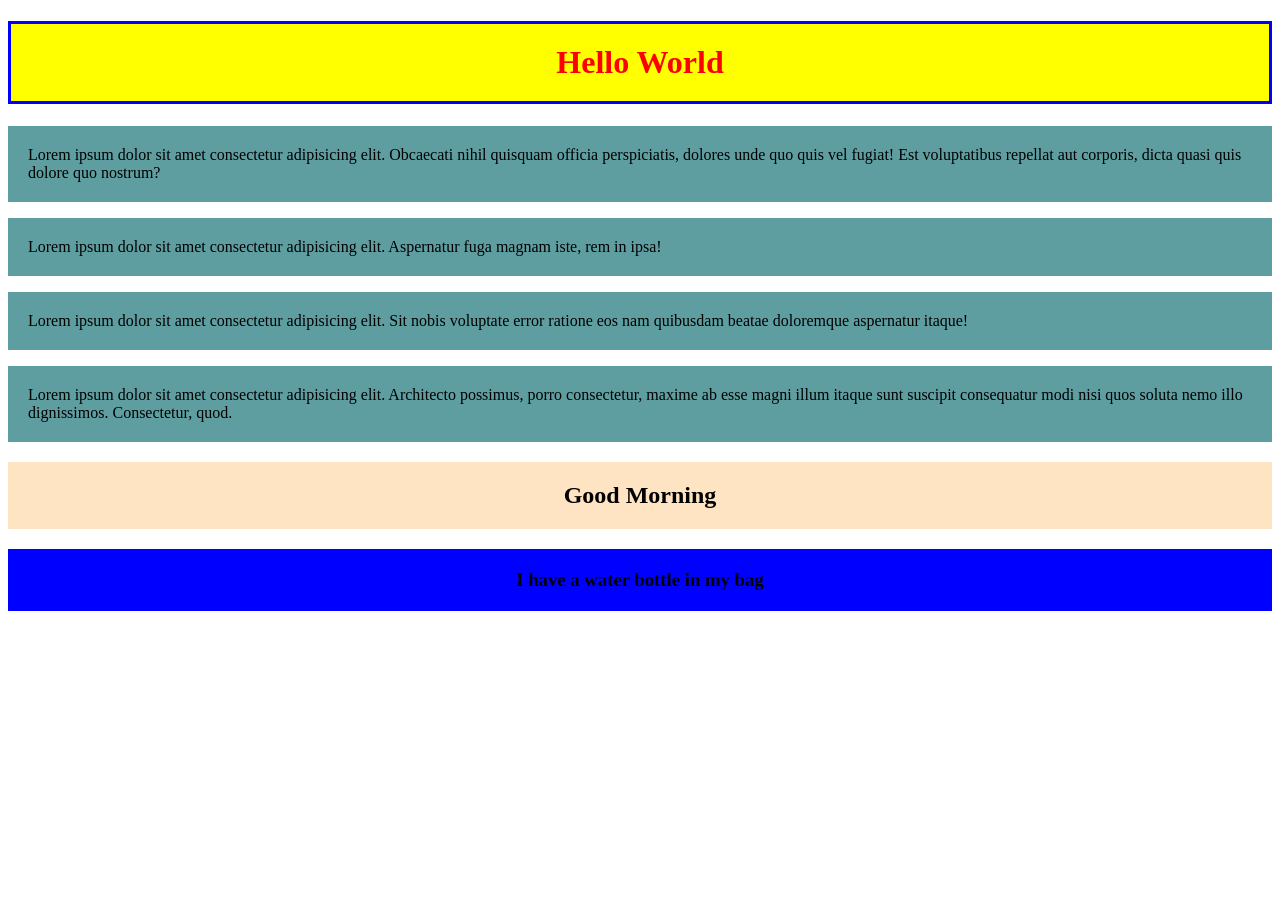
<file: index.html>
<!DOCTYPE html>
<html lang="en">
<head>
    <meta charset="UTF-8">
    <meta name="viewport" content="width=device-width, initial-scale=1.0">
    <title>Document</title>
    <style>
        p{
            color: black;
            background-color: cadetblue;
            padding: 20px;
        }
    </style>
    <link rel="stylesheet" href="./index.css">
</head>
<body>
    
    <!-- INLINE CSS(Style Atribute) -->
<h1 style="color: red;background-color: yellow;border: 3px solid blue;padding: 20px;text-align: center;">Hello World</h1>

<h1></h1>

<!-- INTERNAL(Style) -->
<p>Lorem ipsum dolor sit amet consectetur adipisicing elit. Obcaecati nihil quisquam officia perspiciatis, dolores unde quo quis vel fugiat! Est voluptatibus repellat aut corporis, dicta quasi quis dolore quo nostrum?</p>
<p>Lorem ipsum dolor sit amet consectetur adipisicing elit. Aspernatur fuga magnam iste, rem in ipsa!</p>
<p>Lorem ipsum dolor sit amet consectetur adipisicing elit. Sit nobis voluptate error ratione eos nam quibusdam beatae doloremque aspernatur itaque!</p>
<p>Lorem ipsum dolor sit amet consectetur adipisicing elit. Architecto possimus, porro consectetur, maxime ab esse magni illum itaque sunt suscipit consequatur modi nisi quos soluta nemo illo dignissimos. Consectetur, quod.</p>

<!-- EXTERNAL CSS(.css) -->
 <h2>Good Morning</h2>
 <h3>I have a water bottle in my bag</h3>

</body>
</html>
</file>
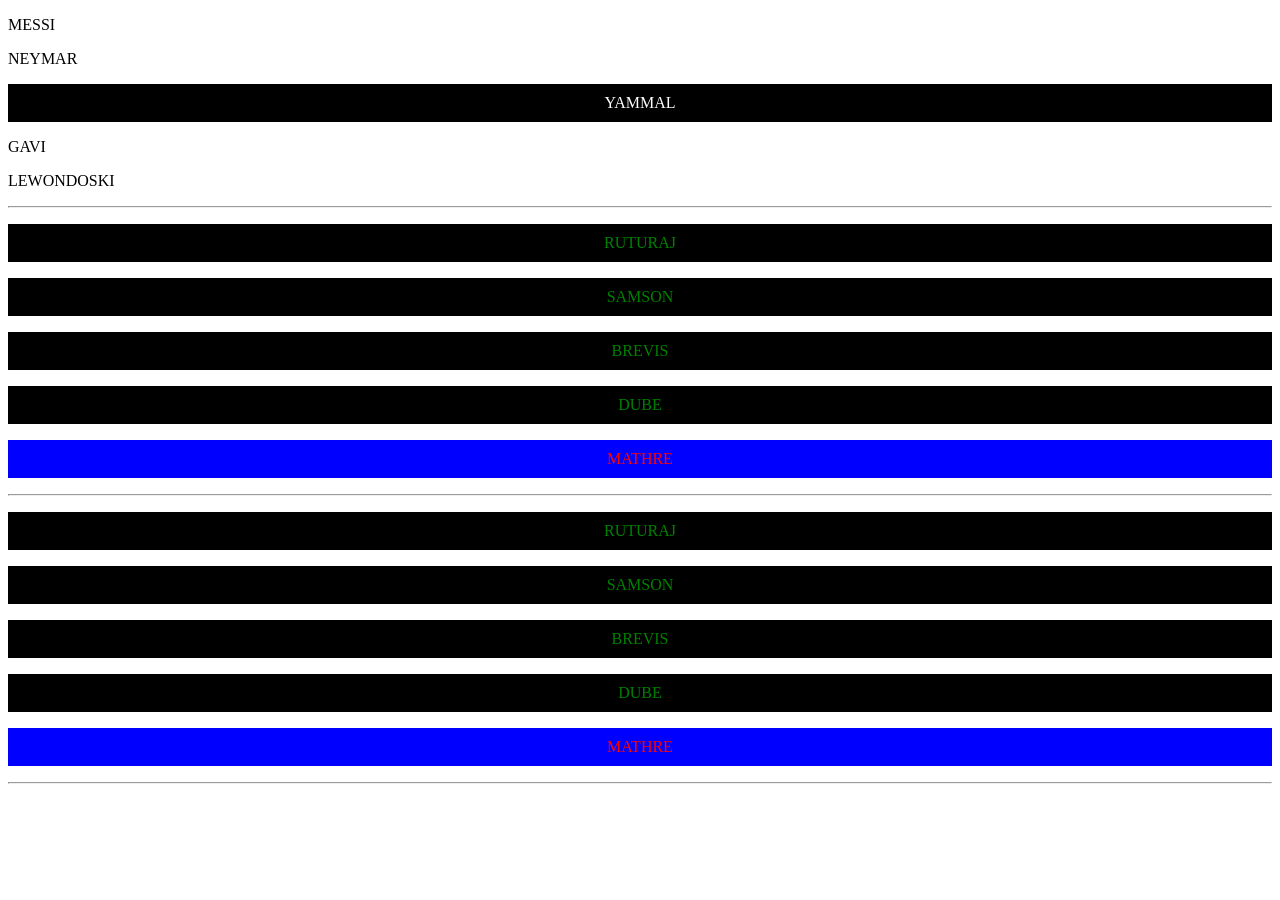
<file: AttributesSelector.html>
<!DOCTYPE html>
<html lang="en">
<head>
    <meta charset="UTF-8">
    <meta name="viewport" content="width=device-width, initial-scale=1.0">
    <title>Document</title>
    <style>
        [class]{
            color:white;
            background-color:black;
            padding:10px;
            text-align:center;
        }

        [title="rajaa"]{
            color:red;
            background-color:blue;
            padding:10px;
            text-align:center;
        }
        [title~="raja"]{
            color:green;
            background-color:black;
            padding:10px;
            text-align:center;
        }


    </style>
    
</head>
<body>
    <!-- ATTRIBUTE NAME -->
    <p id="demo">MESSI</p>
    <p title="para">NEYMAR</p>
    <p class="cls">YAMMAL</p>
    <p title="demo">GAVI</p>
    <p id="para">LEWONDOSKI</p>
    <hr>

    <!-- ATTRIBUTE ="VALUE" -->
     <p title=" raja">RUTURAJ</p>
     <p title="raja ">SAMSON</p>
     <p title="raja">BREVIS</p>
     <p title=" raja">DUBE</p>
     <p title="rajaa">MATHRE</p>
     <hr>

    <!-- ATTRIBUTE~="VALUE" -->
     <p title=" raja">RUTURAJ</p>
     <p title="raja ">SAMSON</p>
     <p title="raja">BREVIS</p>
     <p title=" raja">DUBE</p>
     <p title="rajaa">MATHRE</p>
     <hr>

     <!-- ATTRIBUTE|="VALUE" -->
      

    
</body>
</html>
</file>
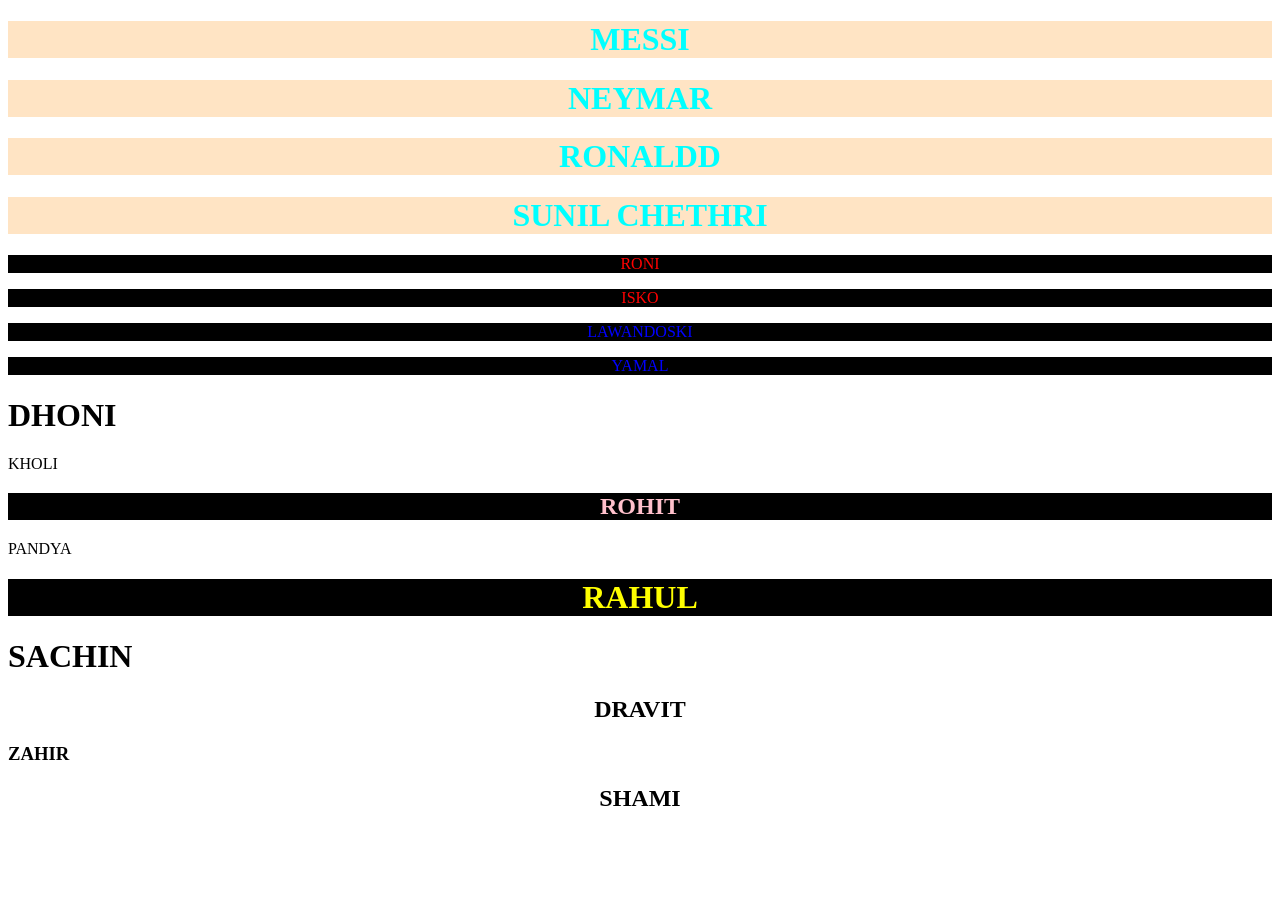
<file: Combinator.html>
<!DOCTYPE html>
<html lang="en">
<head>
    <meta charset="UTF-8">
    <meta name="viewport" content="width=device-width, initial-scale=1.0">
    <title>Document</title>
    <style>
        div h1{
            color:aqua;
            background-color: bisque;
            text-align:center;
        }

        div>p{
            color:red;
            background-color:black;
            text-align:center;        
        }
        div>span>p{
            color:blue;
            background-color:black;
            text-align:center;        
        }
         p+h2{
            color:pink;
            background-color:black;
            text-align:center;        
        }
         p+h1{
            color:yellow;
            background-color:black;
            text-align:center;        
        }
        h1~h2{
            color:white
            background-color:black;
            text-align:center;
        }

    </style>
</head>
<body>
    <!-- DESCENDANT SELECTOR(SPACE) -->
    <div>
        <h1>MESSI</h1>
        <h1>NEYMAR</h1>
        <span>
            <h1>RONALDD</h1>
        </span>
        <span>
            <h1>SUNIL CHETHRI</h1>
        </span>
    </div>

    <!-- CHILD SELECTOR (>) -->
     <div>
        <p>RONI</p>
        <p>ISKO</p>
        <span>
            <p>LAWANDOSKI</p>
               </span>
            <span>
                <p>YAMAL</p>
            </span>
     
     </div>

     <!-- ADJACENT SIBLING SELECTOR (+) -->

     <h1>DHONI</h1>
     <p>KHOLI</p>
     <h2>ROHIT</h2>
     <p>PANDYA</p>
     <h1>RAHUL</h1>

     <!-- GENERAL SIBLING SELECTOR (~) -->

     <h1>SACHIN</h1>
     <h2>DRAVIT</h2>
     <h3>ZAHIR</h3>
     <h2>SHAMI</h2>

</body>
</html>
</file>
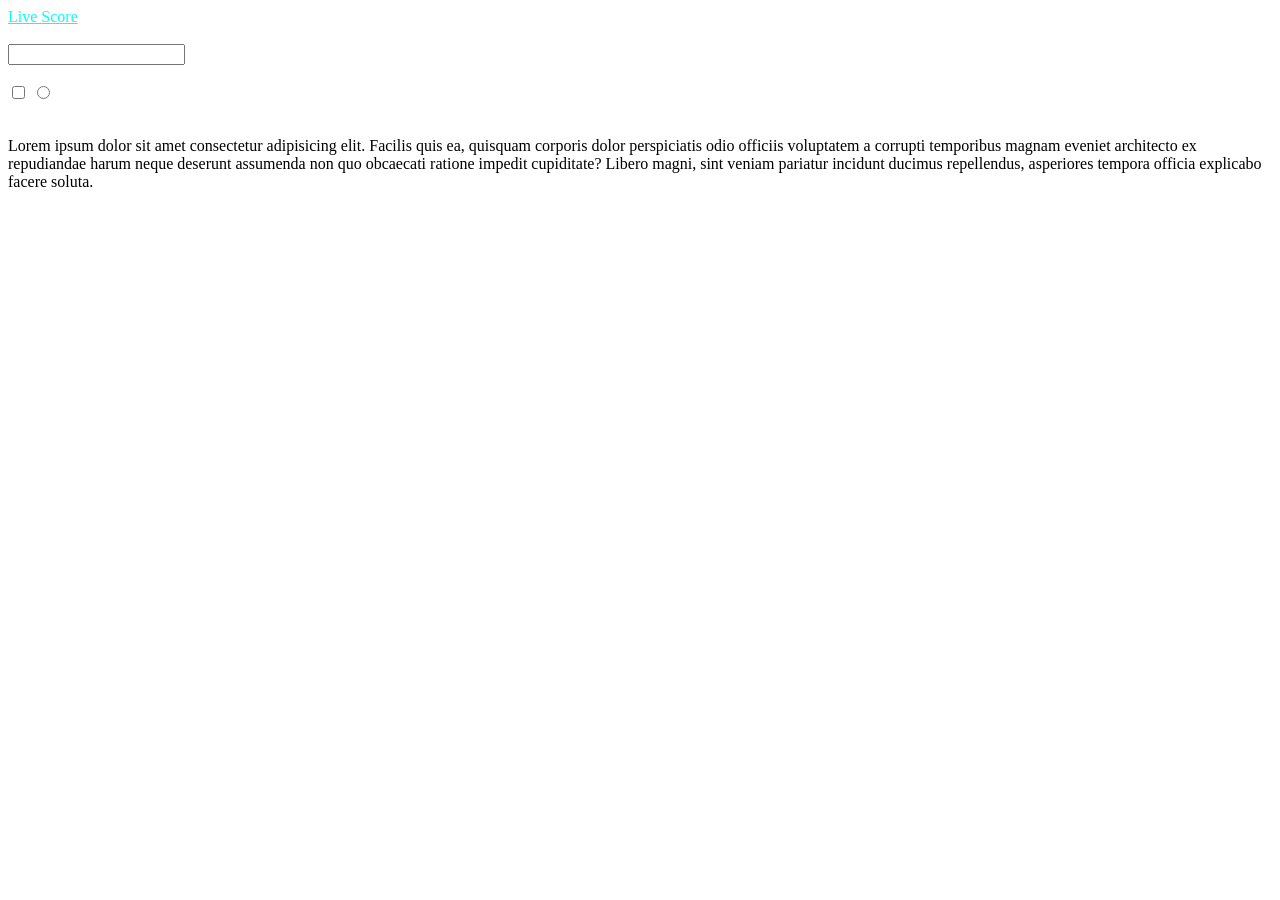
<file: PseudoDynamicClass.html>
<!DOCTYPE html>
<html lang="en">
<head>
    <meta charset="UTF-8">
    <meta name="viewport" content="width=device-width, initial-scale=1.0">
    <title>Document</title>
    <style>
        a:link{
            color:aqua;
        }
        a:active{
            color:chartreuse;
        
        }
        a:visited{
            color:pink;
        }
        input:focus{
            height:30px;
            width:30px;
            color:purple;
            background-color:yellowgreen;
        }
        input:checked{
            accent-color: green;
            height: 20px;
            width:20px;
        }
        [type="checkbox"]checked{
             height: 20px;
            width:20px;
            accent-color:red;
        }
         [type="radio"]checked{
             height: 20px;
            width:20px;
            accent-color:blue;
        }
        p:hover{
            color:blue;
            background-color:yellow;
            text-decoration:underline;
        }

    
    </style>
</head>
<body>
    <!-- LINK,ACTIVE,VISITED -->
     <a href="https://crex.com/">Live Score</a>
     <br><br>

     <!-- FOCUS -->
      <input type="text">
      <br><br>

      <!-- CHECKED -->
       <input type="checkbox">
       <input type="radio">
       <br><br>

       <!-- HOVER -->
        <p>Lorem ipsum dolor sit amet consectetur adipisicing elit. Facilis quis ea, quisquam corporis dolor perspiciatis odio officiis voluptatem a corrupti temporibus magnam eveniet architecto ex repudiandae harum neque deserunt assumenda non quo obcaecati ratione impedit cupiditate? Libero magni, sint veniam pariatur incidunt ducimus repellendus, asperiores tempora officia explicabo facere soluta.</p>

</body>
</html>
</file>
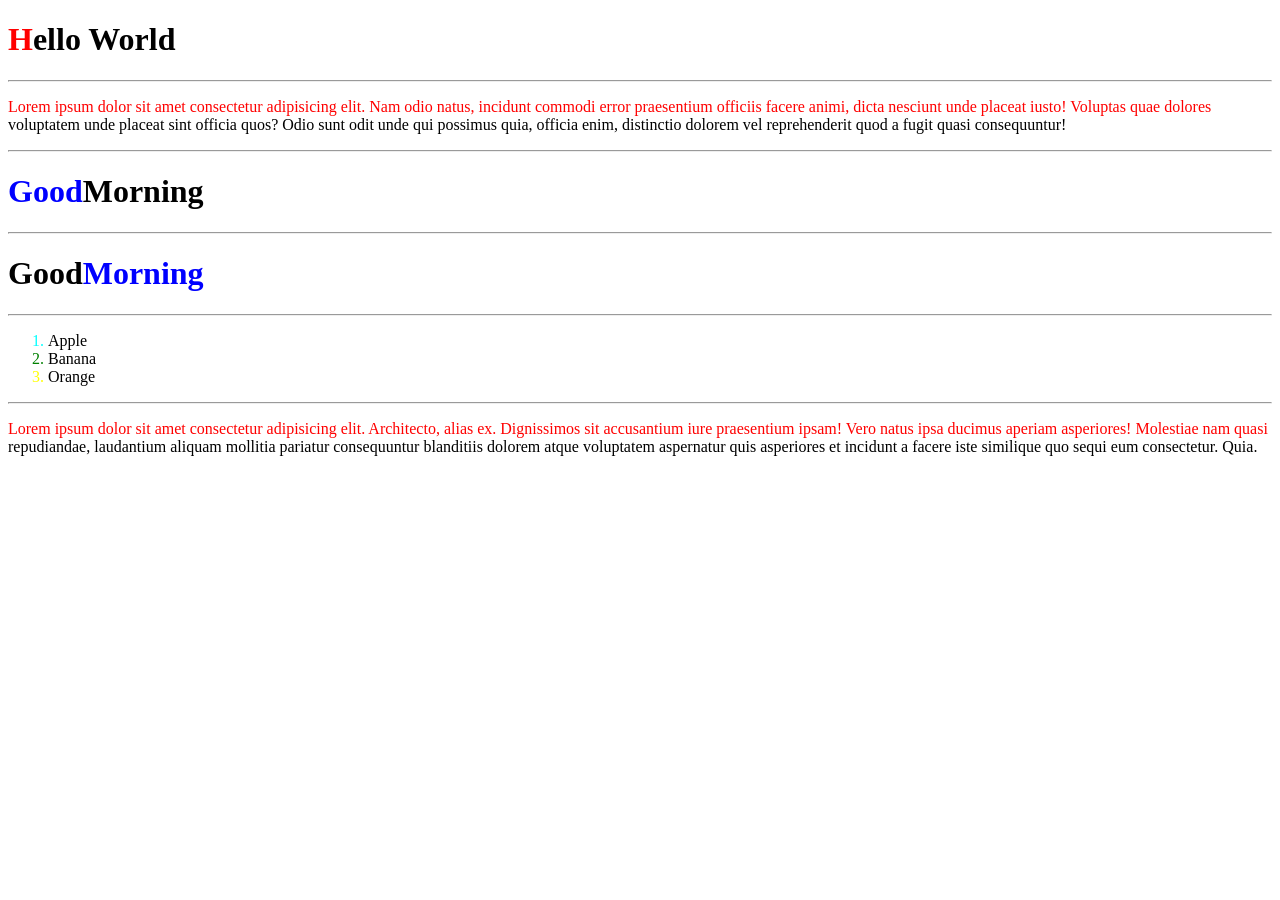
<file: Pseudoelement.html>
<!DOCTYPE html>
<html lang="en">
<head>
    <meta charset="UTF-8">
    <meta name="viewport" content="width=device-width, initial-scale=1.0">
    <title>Document</title>
    <style>
        #demo1::first-letter{
            color:red;
        }

        p::first-line{
            color:red
        }
        #demo2::before{
            content:"Good";
            color: blue;
            
        }
        #demo3::after{
            content:"Morning";
            color:blue;
        }
        ol>li::marker{
            color:red;
        }
        #demo4::marker{
            color: aqua;
        }
         #demo5::marker{
            color: green;
        }
         #demo6::marker{
            color: yellow;
        }
        #demo7::selection{
            color:white;
            background-color: red;

        }
        

    </style>
</head>
<body>
    <!-- FIRST LETTER -->
    <h1 id="demo1">Hello World</h1>
    <hr>

    <!-- FIRST LINE -->
     <P>Lorem ipsum dolor sit amet consectetur adipisicing elit. Nam odio natus, incidunt commodi error praesentium officiis facere animi, dicta nesciunt unde placeat iusto! Voluptas quae dolores voluptatem unde placeat sint officia quos? Odio sunt odit unde qui possimus quia, officia enim, distinctio dolorem vel reprehenderit quod a fugit quasi consequuntur!</P>
     <hr>

     <!-- BEFORE -->
      <h1 id="demo2">Morning</h1>
      <hr>

      <!-- AFTER -->
       <h1 id="demo3">Good</h1>
       <hr>

       <!-- MARKER -->
       <ol>
        <li id="demo4">Apple</li>
        <li id="demo5">Banana</li>
        <li id="demo6">Orange</li>
       </ol>
       <hr>

       <!-- SELECTION -->

    <P id="demo7">Lorem ipsum dolor sit amet consectetur adipisicing elit. Architecto, alias ex. Dignissimos sit accusantium iure praesentium ipsam! Vero natus ipsa ducimus aperiam asperiores! Molestiae nam quasi repudiandae, laudantium aliquam mollitia pariatur consequuntur blanditiis dolorem atque voluptatem aspernatur quis asperiores et incidunt a facere iste similique quo sequi eum consectetur. Quia.</P>


</body>
</html>
</file>
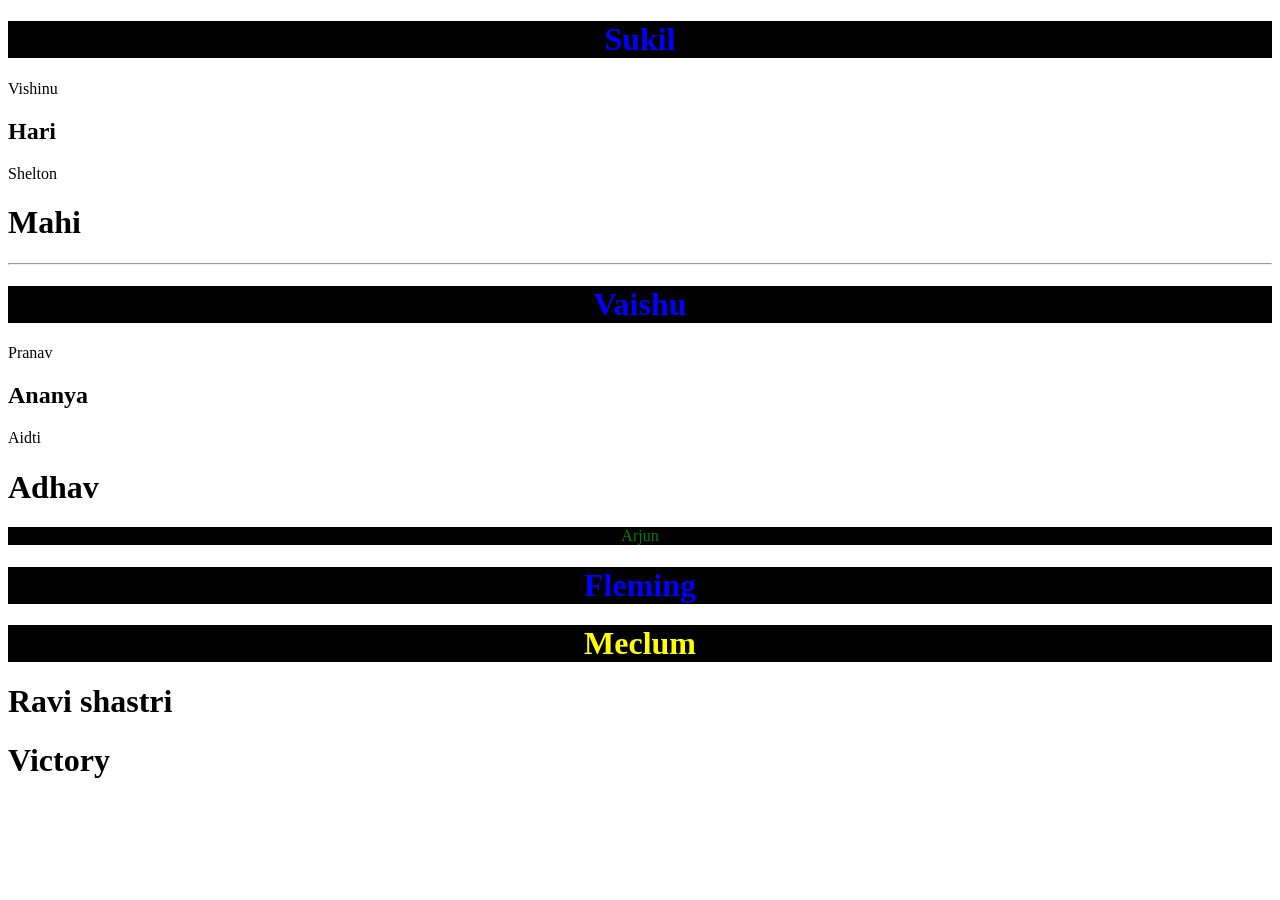
<file: PseudoStructuralClass.html>
<!DOCTYPE html>
<html lang="en">
<head>
    <meta charset="UTF-8">
    <meta name="viewport" content="width=device-width, initial-scale=1.0">
    <title>Document</title>
    <style>
        div>h1:first-child{
            color:blue;
            background-color:black;
            text-align: center;
        }
        div>p:last-child{
            color:green;
            background-color:black;
            text-align:center;
        }
        #demo>h1:nth-child(2){
            color:yellow;
            background-color:black;
            text-align: center;
    </style>
    
</head>
<body>
    <!-- FIRST CHILD & LAST CHILD -->
     <div>
        <h1>Sukil</h1>
        <p>Vishinu</p>
        <h2>Hari</h2>
        <p>Shelton</p>
        <h1>Mahi</h1>
     </div>

     <hr>

     <div>
        <h1>Vaishu</h1>
        <p>Pranav</p>
        <h2>Ananya</h2>
        <p>Aidti</p>
        <h1>Adhav</h1>
        <p>Arjun</p>
     </div>

     <!--nth CHILD -->
     <div id="demo">
       <h1>Fleming</h1>
       <h1>Meclum</h1>
       <h1>Ravi shastri</h1>
       <h1>Victory</h1>
     </div>
    
</body>
</html>
</file>
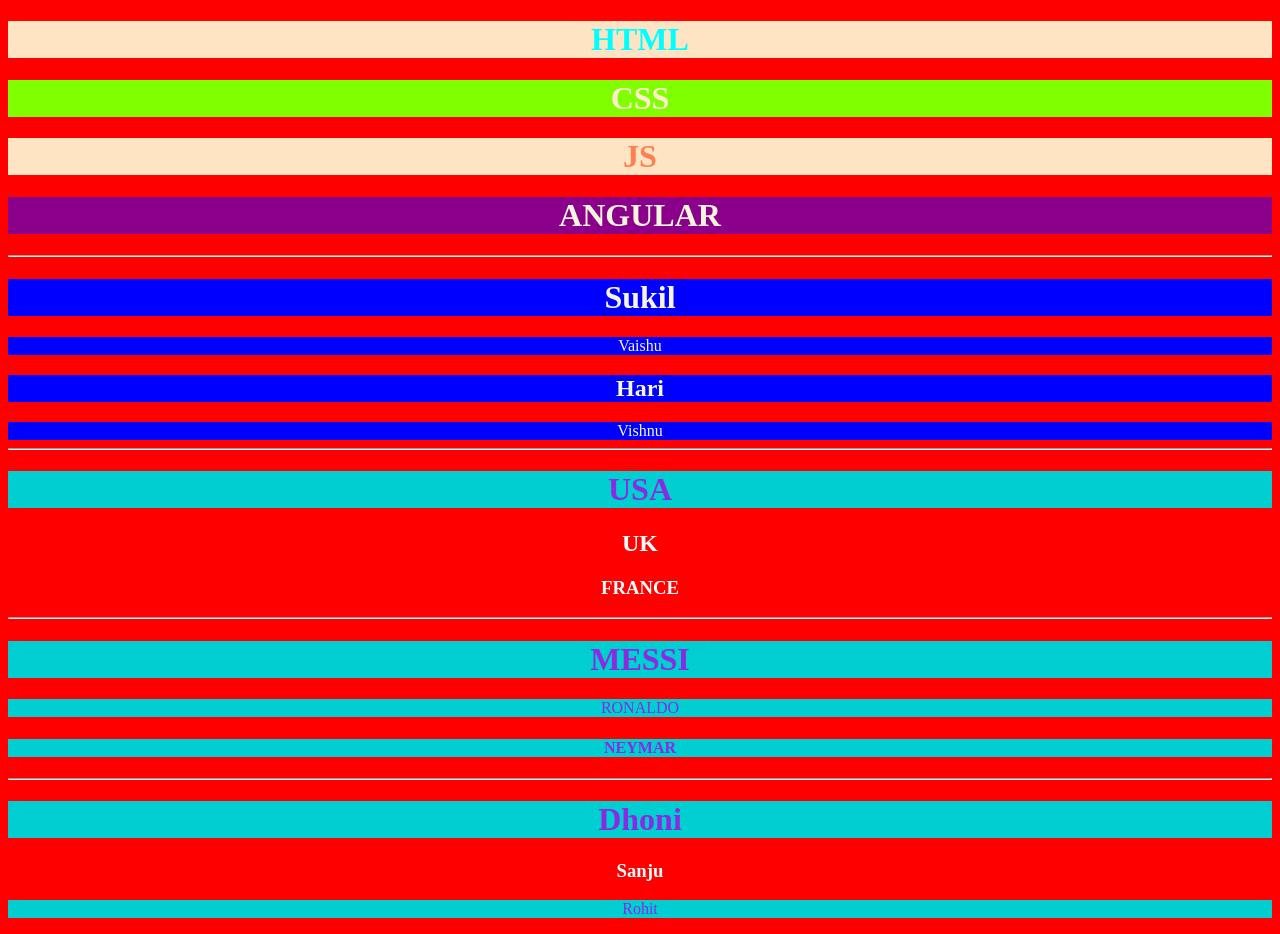
<file: Simpleselector.html>
<!DOCTYPE html>
<html lang="en">
<head>
    <meta charset="UTF-8">
    <meta name="viewport" content="width=device-width, initial-scale=1.0">
    <title>Document</title>
    <style>
        #demo1{
            color: aqua;
            background-color: bisque;
            text-align: center;
        }
        #demo2{
            color:blanchedalmond;
            background-color: chartreuse;
            text-align: center;
        }
        #demo3{
            color: coral;
            background-color: bisque;
            text-align: center;
        }
        #demo4{
            color: beige;
            background-color: darkmagenta;
            text-align: center;
        }
        .cls{
            color: beige;
            background-color: blue;
            text-align: center;
        }
        h1,p,h4{
            color: blueviolet;
            background-color: darkturquoise;
            text-align: center;
        }
        *{
            color: white;
            background-color: red;
            text-align: center;
        }
    </style>
</head>
<body>
    
     <!-- id(#) -->
      <h1 id="demo1">HTML</h1>
      <h1 id="demo2">CSS</h1>
      <h1 id="demo3">JS</h1>
      <h1 id="demo4">ANGULAR</h1>
      <hr>

      <!-- CLASS(.) -->
       <h1 class="cls">Sukil</h1>
       <p class="cls">Vaishu</p>
       <h2 class="cls">Hari</h2>
       <div class="cls">Vishnu</div>
       <hr>

       <!-- TagName -->
        <h1>USA</h1>
        <h2>UK</h2>
        <h3>FRANCE</h3>
        <hr>

        <!-- Groupping -->
         <h1>MESSI</h1>
         <p>RONALDO</p>
         <h4>NEYMAR</h4>
         <hr>

         <!-- Universal  -->
          <h1>Dhoni</h1>
          <h3>Sanju</h3>
          <p>Rohit</p>
</body>
</html>
</file>
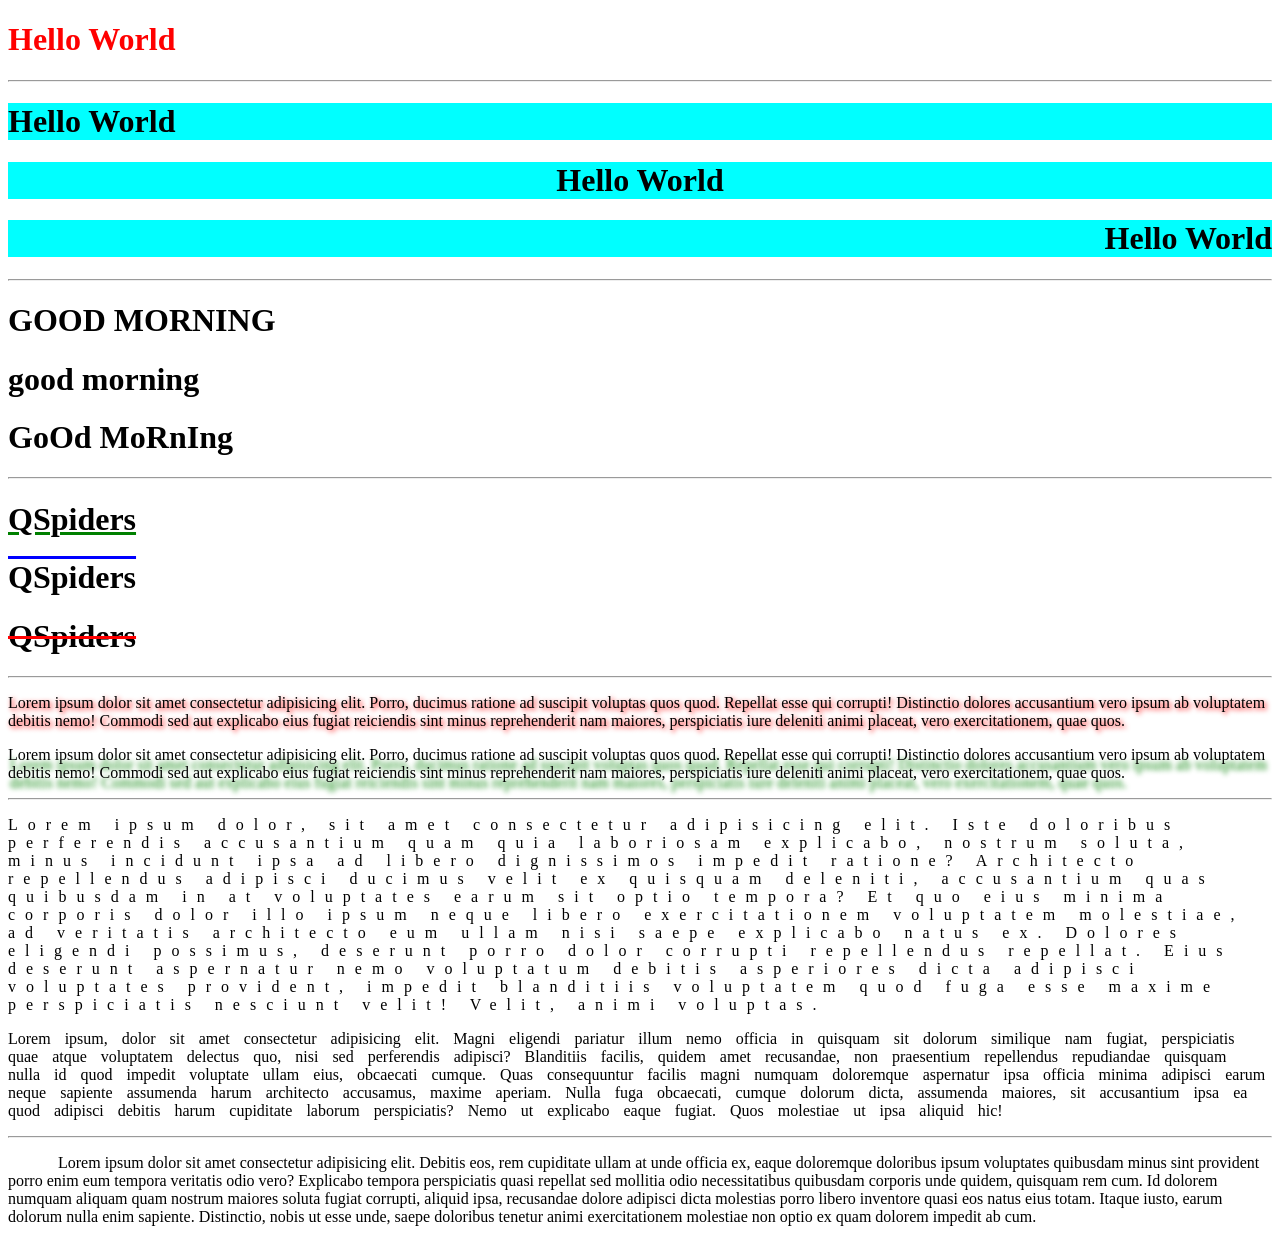
<file: TestProperty.html>
<!DOCTYPE html>
<html lang="en">
<head>
    <meta charset="UTF-8">
    <meta name="viewport" content="width=device-width, initial-scale=1.0">
    <title>Document</title>
    <style>
        #demo1{
            color:red;
        }
        #demo2{
            text-align:left;
            background-color:aqua;
        }
        #demo3{
            text-align:center;
            background-color:aqua;
        }
        #demo4{
            text-align:right;
            background-color:aqua;
        }
        #demo5{
            text-transform:uppercase;
        }
        #demo6{
            text-transform:lowercase;
        }
        #demo7{
            text-transform:capitalize;
        }
        #demo8{
            text-decoration:underline;
            text-decoration-color: green;
        }
        #demo9{
            text-decoration:overline;
            text-decoration-color:blue;
        }
        #demo10{
            text-decoration:line-through;
            text-decoration-color:red;
        }
        #para1{
            text-shadow: 2px 2px 5px red;
        }
        #para2{
            text-shadow: 2px 10px 5px green;
        }
        #para3{
            letter-spacing:10px;
        }
        #para4{
            word-spacing:10px;
        }
        #para5{
            text-indent:50px;
        }
    </style>
</head>
<body>
    <!-- TEXT COLOR -->
     <h1 id="demo1">Hello World</h1>
     <hr>

     <!-- TEXT ALIGN -->
        <h1 id="demo2">Hello World</h1>
        <h1 id="demo3">Hello World</h1>
        <h1 id="demo4">Hello World</h1>
        <hr>

    <!-- TEXT TRANSFORM -->

    <h1 id="demo5">Good Morning</h1>
    <h1 id="demo6">GOOD MORNING</h1>
    <h1 id="demo7">goOd moRnIng</h1>
    <hr>

    <!-- TEXT DECORATION -->

    <h1 id="demo8">QSpiders</h1>
    <h1 id="demo9">QSpiders</h1>
    <h1 id="demo10">QSpiders</h1>
    <hr>

    <!-- TEXT SHADOW -->

     <p id="para1">Lorem ipsum dolor sit amet consectetur adipisicing elit. Porro, ducimus ratione ad suscipit voluptas quos quod. Repellat esse qui corrupti! Distinctio dolores accusantium vero ipsum ab voluptatem debitis nemo! Commodi sed aut explicabo eius fugiat reiciendis sint minus reprehenderit nam maiores, perspiciatis iure deleniti animi placeat, vero exercitationem, quae quos.
     </p>

     <p id="para2">Lorem ipsum dolor sit amet consectetur adipisicing elit. Porro, ducimus ratione ad suscipit voluptas quos quod. Repellat esse qui corrupti! Distinctio dolores accusantium vero ipsum ab voluptatem debitis nemo! Commodi sed aut explicabo eius fugiat reiciendis sint minus reprehenderit nam maiores, perspiciatis iure deleniti animi placeat, vero exercitationem, quae quos.
     </p>
     <hr>

     <!-- LETTER & WORD SPACING -->
      <p id="para3">Lorem ipsum dolor, sit amet consectetur adipisicing elit. Iste doloribus perferendis accusantium quam quia laboriosam explicabo, nostrum soluta, minus incidunt ipsa ad libero dignissimos impedit ratione? Architecto repellendus adipisci ducimus velit ex quisquam deleniti, accusantium quas quibusdam in at voluptates earum sit optio tempora? Et quo eius minima corporis dolor illo ipsum neque libero exercitationem voluptatem molestiae, ad veritatis architecto eum ullam nisi saepe explicabo natus ex. Dolores eligendi possimus, deserunt porro dolor corrupti repellendus repellat. Eius deserunt aspernatur nemo voluptatum debitis asperiores dicta adipisci voluptates provident, impedit blanditiis voluptatem quod fuga esse maxime perspiciatis nesciunt velit! Velit, animi voluptas.</p>

      <p id="para4">Lorem ipsum, dolor sit amet consectetur adipisicing elit. Magni eligendi pariatur illum nemo officia in quisquam sit dolorum similique nam fugiat, perspiciatis quae atque voluptatem delectus quo, nisi sed perferendis adipisci? Blanditiis facilis, quidem amet recusandae, non praesentium repellendus repudiandae quisquam nulla id quod impedit voluptate ullam eius, obcaecati cumque. Quas consequuntur facilis magni numquam doloremque aspernatur ipsa officia minima adipisci earum neque sapiente assumenda harum architecto accusamus, maxime aperiam. Nulla fuga obcaecati, cumque dolorum dicta, assumenda maiores, sit accusantium ipsa ea quod adipisci debitis harum cupiditate laborum perspiciatis? Nemo ut explicabo eaque fugiat. Quos molestiae ut ipsa aliquid hic!
      </p>
      <hr>

      <!-- TEXT INDENT -->
       <p id="para5">Lorem ipsum dolor sit amet consectetur adipisicing elit. Debitis eos, rem cupiditate ullam at unde officia ex, eaque doloremque doloribus ipsum voluptates quibusdam minus sint provident porro enim eum tempora veritatis odio vero? Explicabo tempora perspiciatis quasi repellat sed mollitia odio necessitatibus quibusdam corporis unde quidem, quisquam rem cum. Id dolorem numquam aliquam quam nostrum maiores soluta fugiat corrupti, aliquid ipsa, recusandae dolore adipisci dicta molestias porro libero inventore quasi eos natus eius totam. Itaque iusto, earum dolorum nulla enim sapiente. Distinctio, nobis ut esse unde, saepe doloribus tenetur animi exercitationem molestiae non optio ex quam dolorem impedit ab cum.
       </p>

</body> 
</html>
</file>
<file: index.css>
h2{
    color: black;
    background-color: bisque;
    text-align: center;
    padding: 20px;
}
h3{
    color: black;
    background-color: blue;
    text-align: center;
    padding: 20px;
}
</file>
